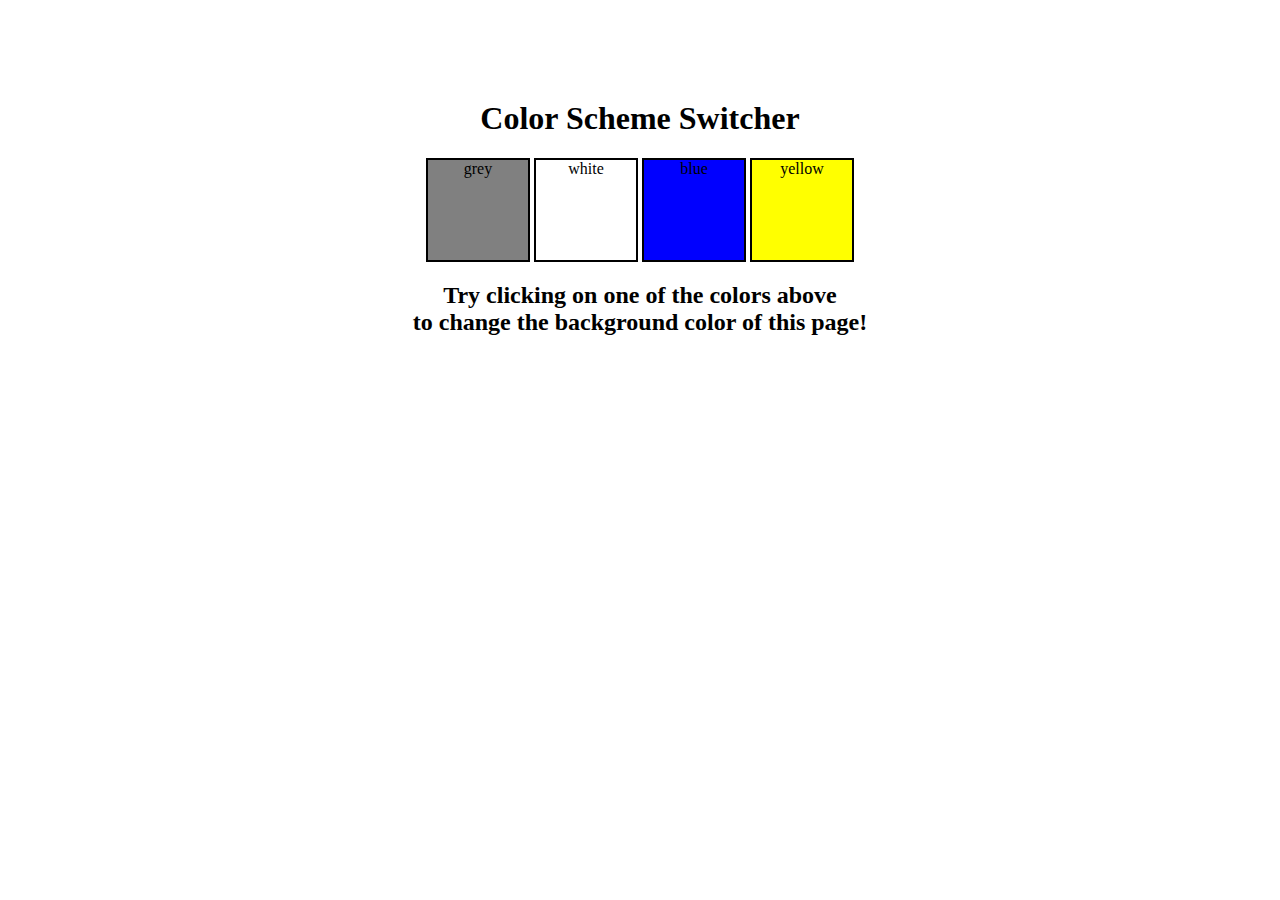
<file: 07_projects 1/index.html>
<!DOCTYPE html>
<html lang="en">
<head>
    <meta charset="UTF-8">
    <meta name="viewport" content="width=device-width, initial-scale=1.0">
    <link rel="stylesheet" href="../07_projects 1/style.css" />
    <title>Change background color </title>
    
</head>
<body>

   <div class="canvas">
    <h1>Color Scheme Switcher</h1>
    <span class="button" id="grey">grey</span>
    <span class="button" id="white">white</span>
    <span class="button" id="blue">blue</span>
    <span class="button" id="yellow">yellow</span>


    <h2> Try clicking on one of the colors above
        <span>to change the background color of this page!</span></h2>
   </div>

<script src="../07_projects 1/changeBack.js"></script>
</body>
</html>
</file>
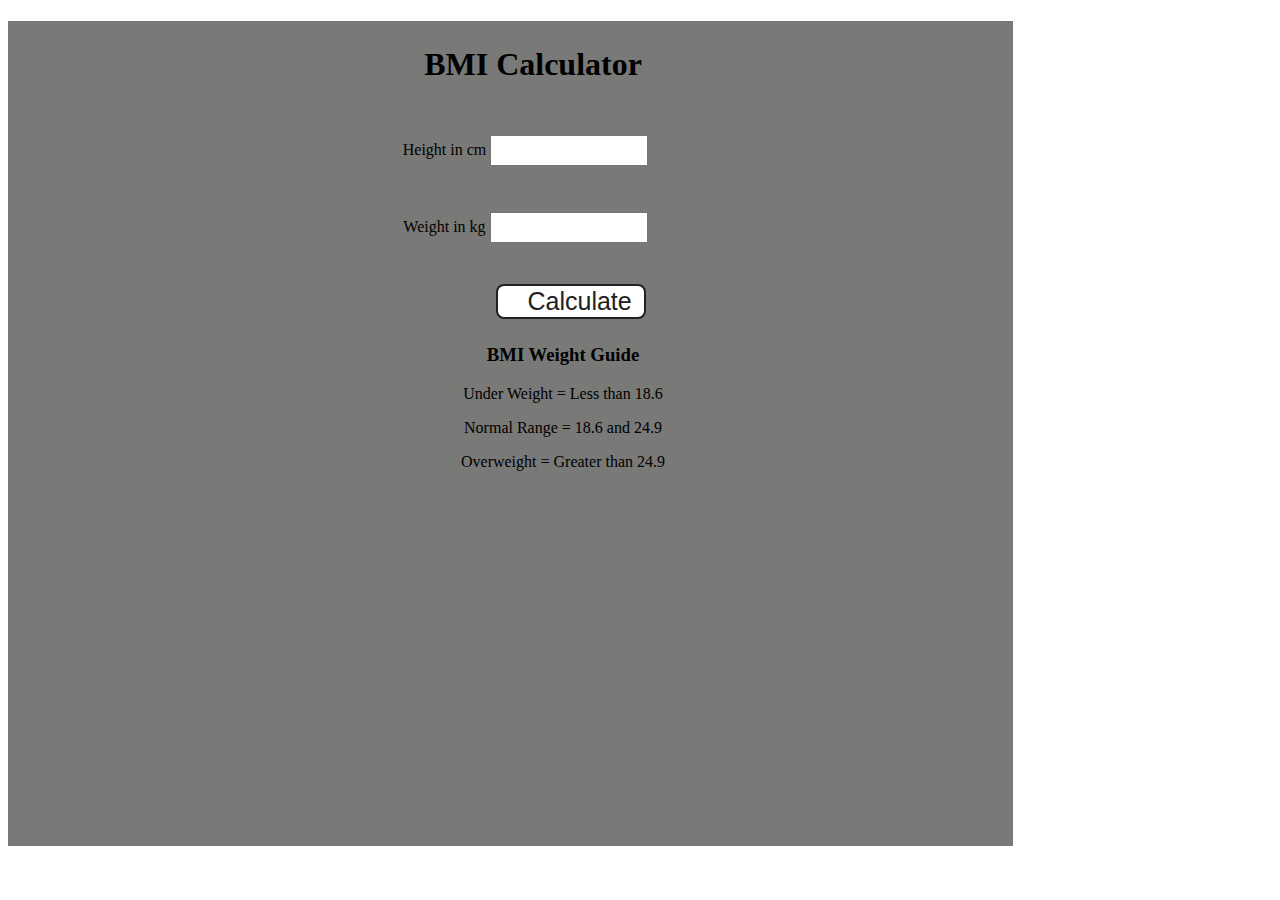
<file: 07_projects2/index.html>
<!DOCTYPE html>
<html lang="en">
<head>
    <meta charset="UTF-8">
    <meta name="viewport" content="width=device-width, initial-scale=1.0">
    <title>BMI CALCULATOR </title>
    <link rel="stylesheet" href="../07_projects2/style.css" />
</head>
<body>

    <div class="container">
        <h1>BMI Calculator</h1>
         <form>
            <p><label>Height in cm</label>
            <input type="text" id="height" /></p>
            <p><label>Weight in kg</label>
            <input type="text" id="weight" /></p>
            <button>Calculate</button>
            <div id="results"></div>
        <div id="weight-guide">
          <h3>BMI Weight Guide</h3>
          <p>Under Weight = Less than 18.6</p>
          <p>Normal Range = 18.6 and 24.9</p>
          <p>Overweight = Greater than 24.9</p>
        </div>
         </form>
    </div>



    <script src="../07_projects2/bmi.js" ></script>
</body>
</html>
</file>
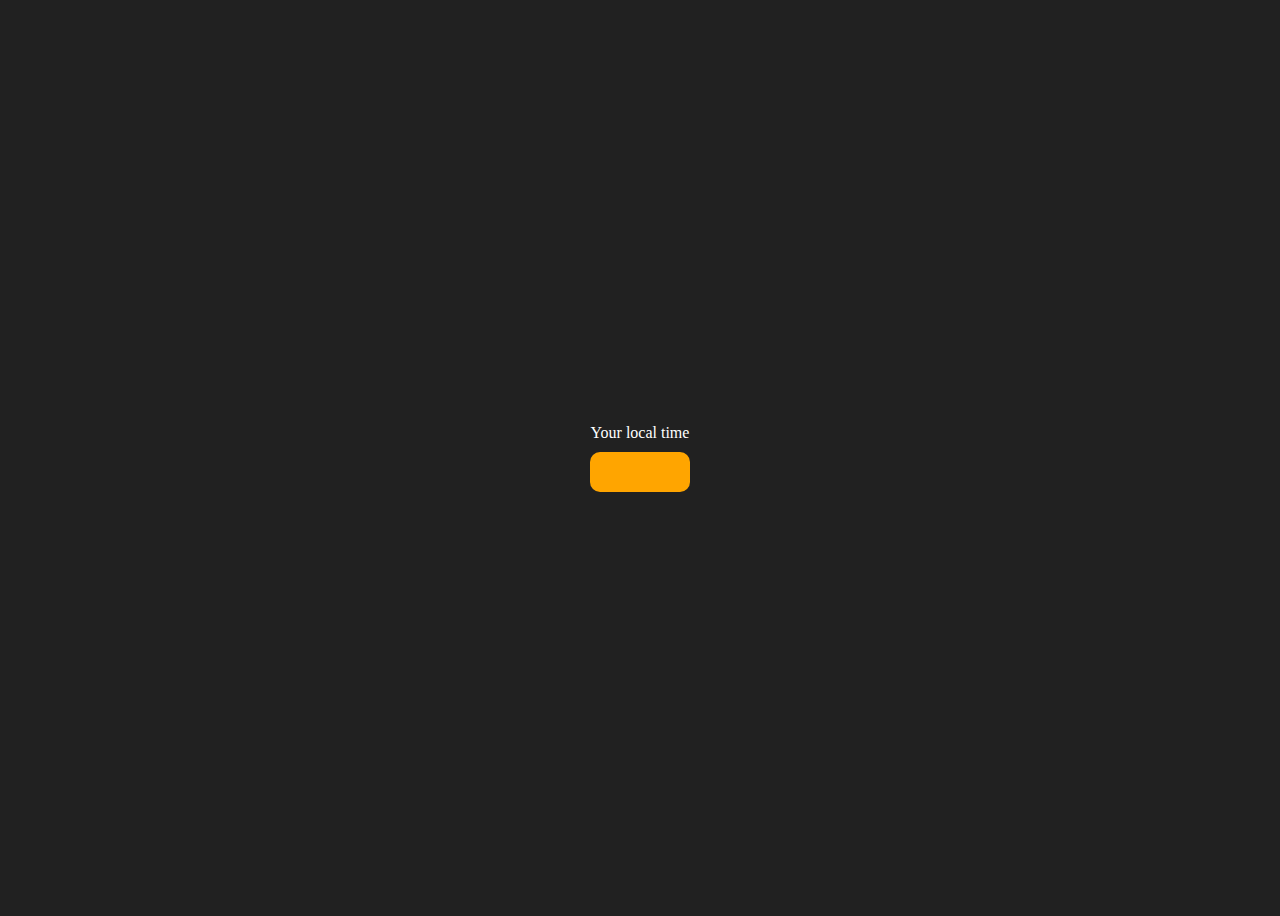
<file: 07_projects3/index.html>
<!DOCTYPE html>
<html lang="en">
<head>
    <meta charset="UTF-8">
    <meta name="viewport" content="width=device-width, initial-scale=1.0">
    <title>clock watch</title>
    <link rel="stylesheet" href="../07_projects3/style.css" />
</head>
<body>

  <div class="center">
    <div id="banner"><span>Your local time</span></div>
    <div id="clock"></div>
  </div>










  <script src="../07_projects3/clock.js"></script>  
</body>
</html>
</file>
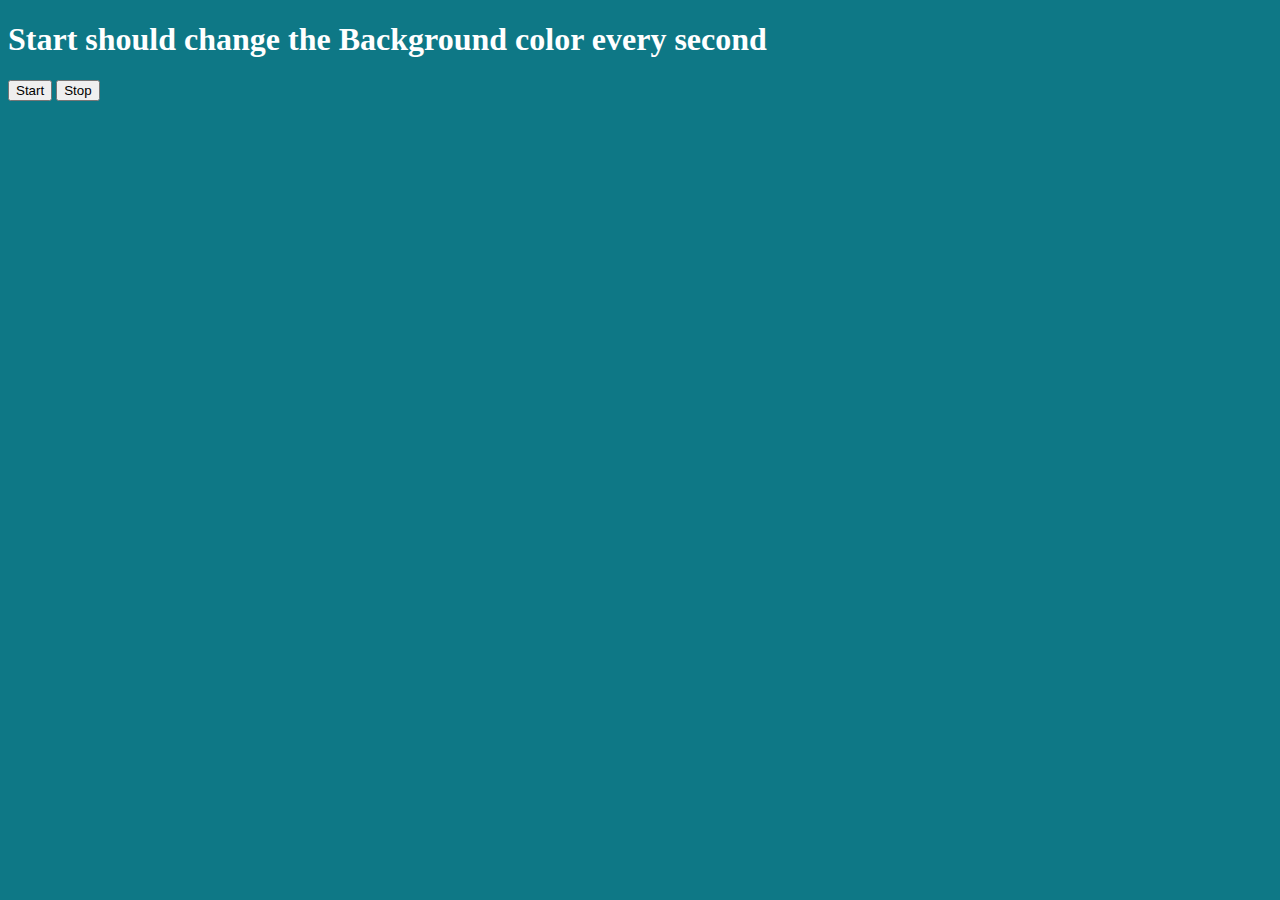
<file: 07_projects4/index.html>
<!DOCTYPE html>
<html lang="en">
<head>
    <meta charset="UTF-8">
    <meta name="viewport" content="width=device-width, initial-scale=1.0">
    <title>Change background color</title>
</head>
<body style="background-color: rgb(14, 120, 134); color: #fff;"> 

    <h1>Start should change the Background color every second</h1>
    <button id="start">Start</button>
    <button id="stop">Stop</button>
    
    <script  src="../07_projects4/changeBack.js"></script>
</body>
</html>
</file>
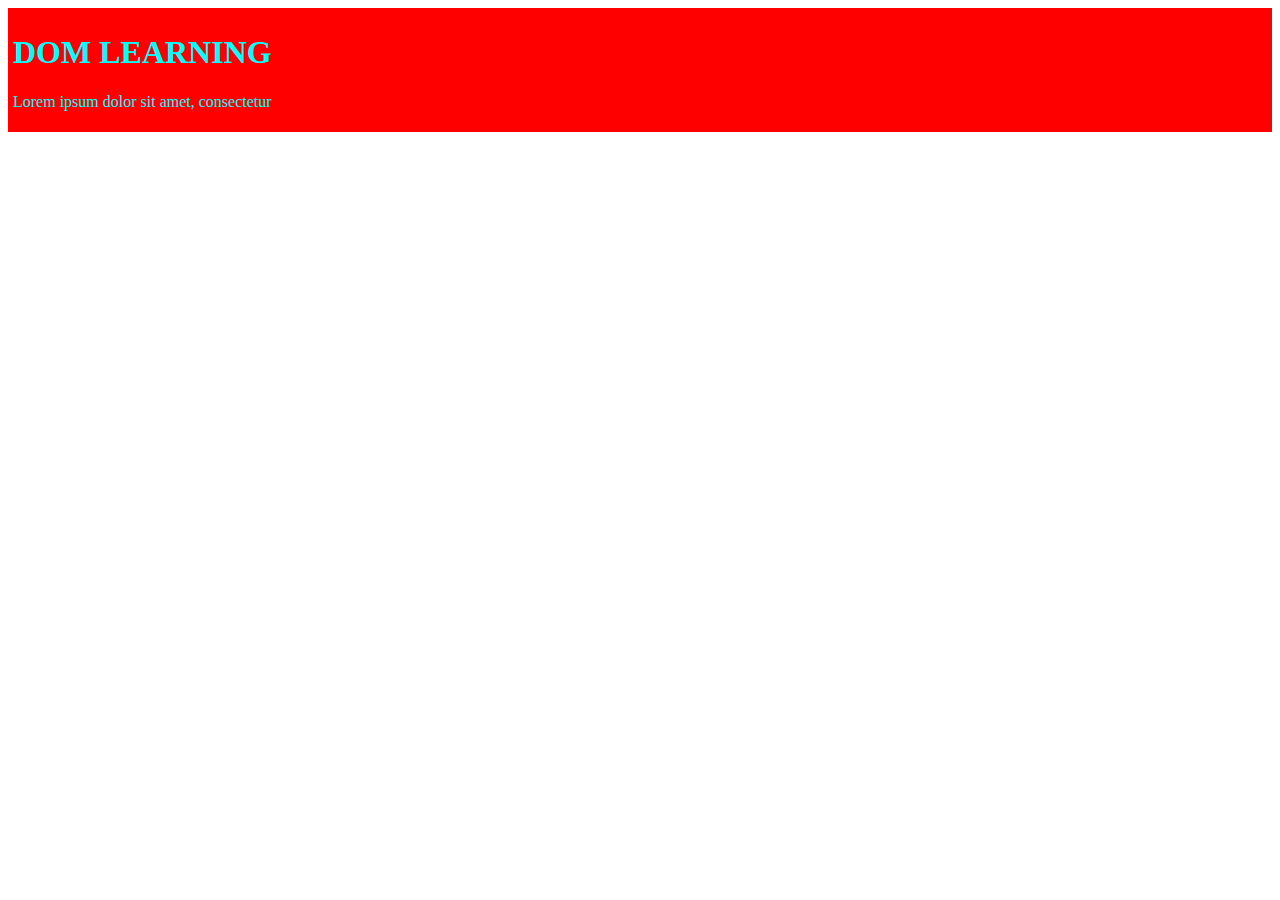
<file: 06_Dom/one.html>
<!DOCTYPE html>
<html lang="en">
<head>
    <meta charset="UTF-8">
    <meta name="viewport" content="width=device-width, initial-scale=1.0">
    <title>Dom learning</title>
    <style>
        .bg-black {
            color: aqua;
            background-color: red;
            padding: 5px
        }
    </style>
</head>
<body>
    <div class="bg-black">
        <h1 class="heading"> DOM LEARNING</h1>
        <p>Lorem ipsum dolor sit amet, consectetur</p>
    </div>
    
</body>
</html>
</file>
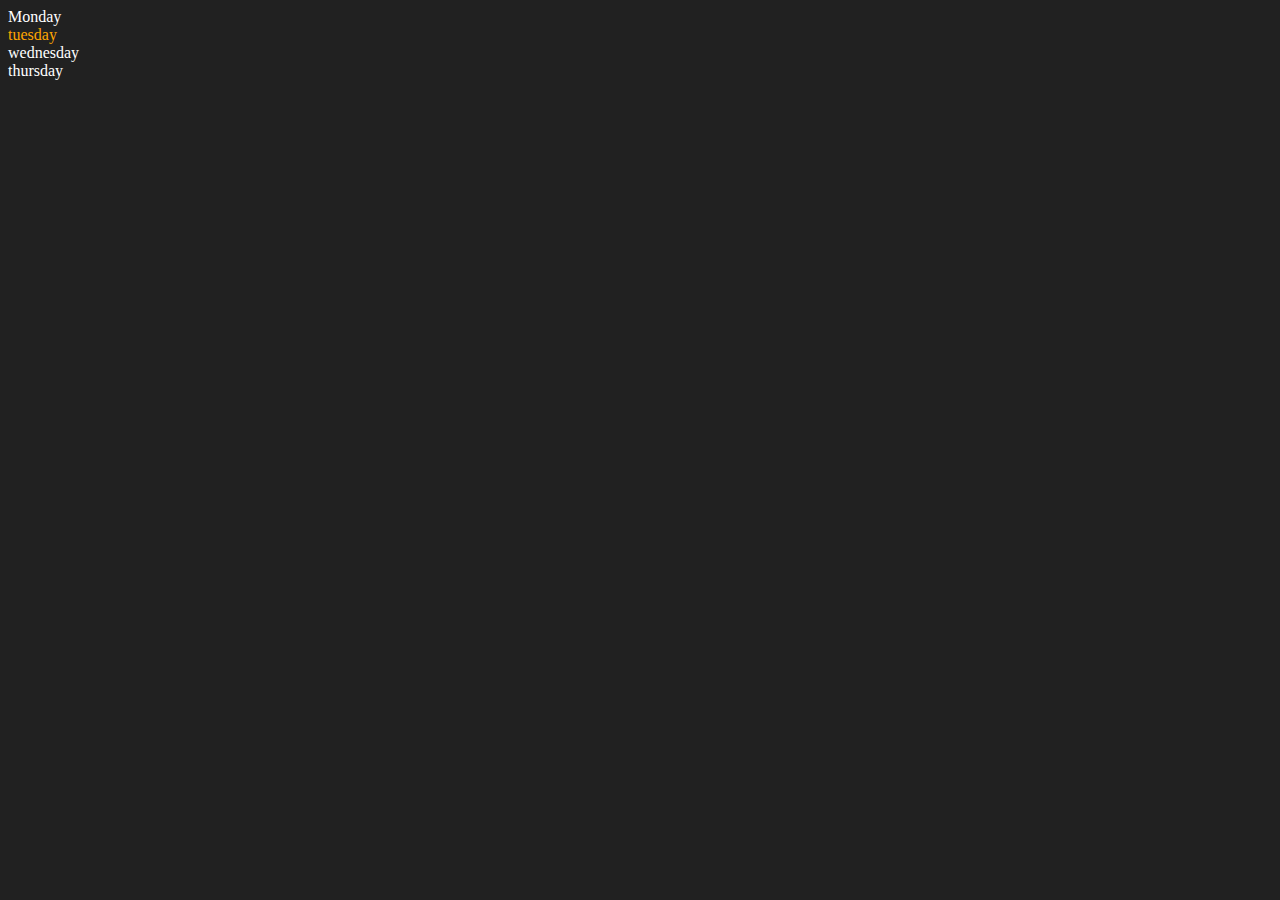
<file: 06_Dom/two.html>
<!DOCTYPE html>
<html lang="en">
<head>
    <meta charset="UTF-8">
    <meta name="viewport" content="width=device-width, initial-scale=1.0">
    <title>Document object model </title>
</head>
<body style="background-color: #212121; color: #fff;">

    <div class="parent">
        <div class="day"> Monday</div>
        <div class="day"> tuesday</div>
        <div class="day"> wednesday</div>
        <div class="day"> thursday</div>
    </div>

    
</body>
<script>
     const parent =  document.querySelector(".parent")
        // console.log(parent);
        // console.log(parent.children)
        // console.log(parent.children[1].innerHTML)

        parent.children[1].style.color = "orange"

        // console.log(parent.firstElementChild);
        // console.log(parent.lastElementChild)
   

        const dayone = document.querySelector(".day")
         console.log(dayone.parentElement)
         console.log(dayone.nextElementSibling);

         console.log("Nodes:" , parent.childNodes)



</script>
</html>
</file>
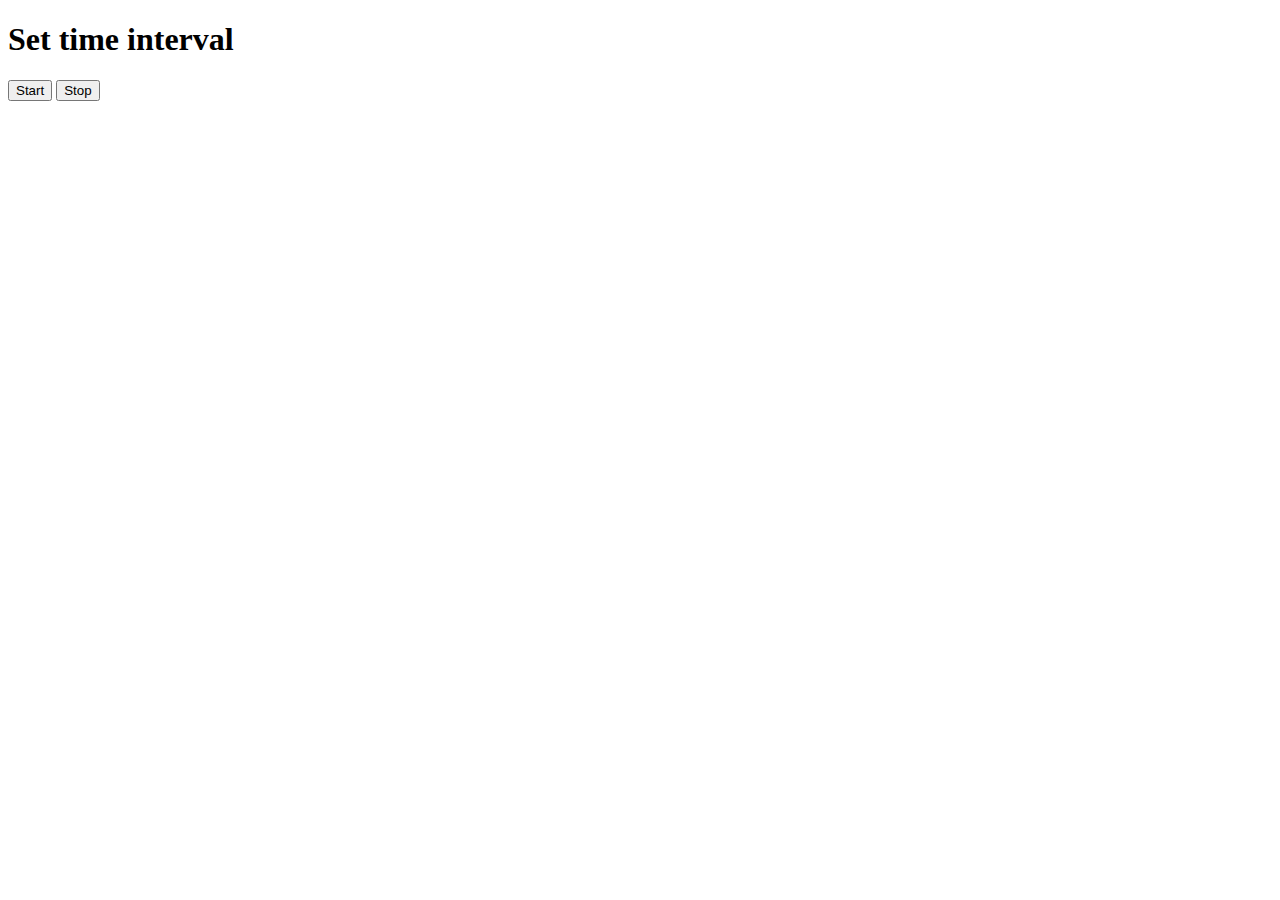
<file: 08_events/three.html>
<!DOCTYPE html>
 <html lang="en">
 <head>
    <meta charset="UTF-8">
    <meta name="viewport" content="width=device-width, initial-scale=1.0">
    <title>Document</title>
 </head>
 <body>
    <h1>Set time interval </h1>
  <button id="start">Start</button>
  <button id="stop">Stop</button>
 </body>
 <script>
    

    const startBtn = document.getElementById("start").addEventListener("click" , function (){
        console.log("start button clicked ")

        setInterval(() => {
            document.body.style.backgroundColor = "red";
            document.querySelector('h1').innerHTML = "Its Done "
        }, 1000)

    })

    const stopBtn = document.getElementById("stop").addEventListener("click" , function (){
        // console.log("start button clicked ")

        setInterval(() => {
            document.body.style.backgroundColor = "white";
            document.querySelector('h1').innerHTML = "set time interval "
        }, 1000) 

        clearInterval(stopBtn);

    })


 </script>
 </html>
</file>
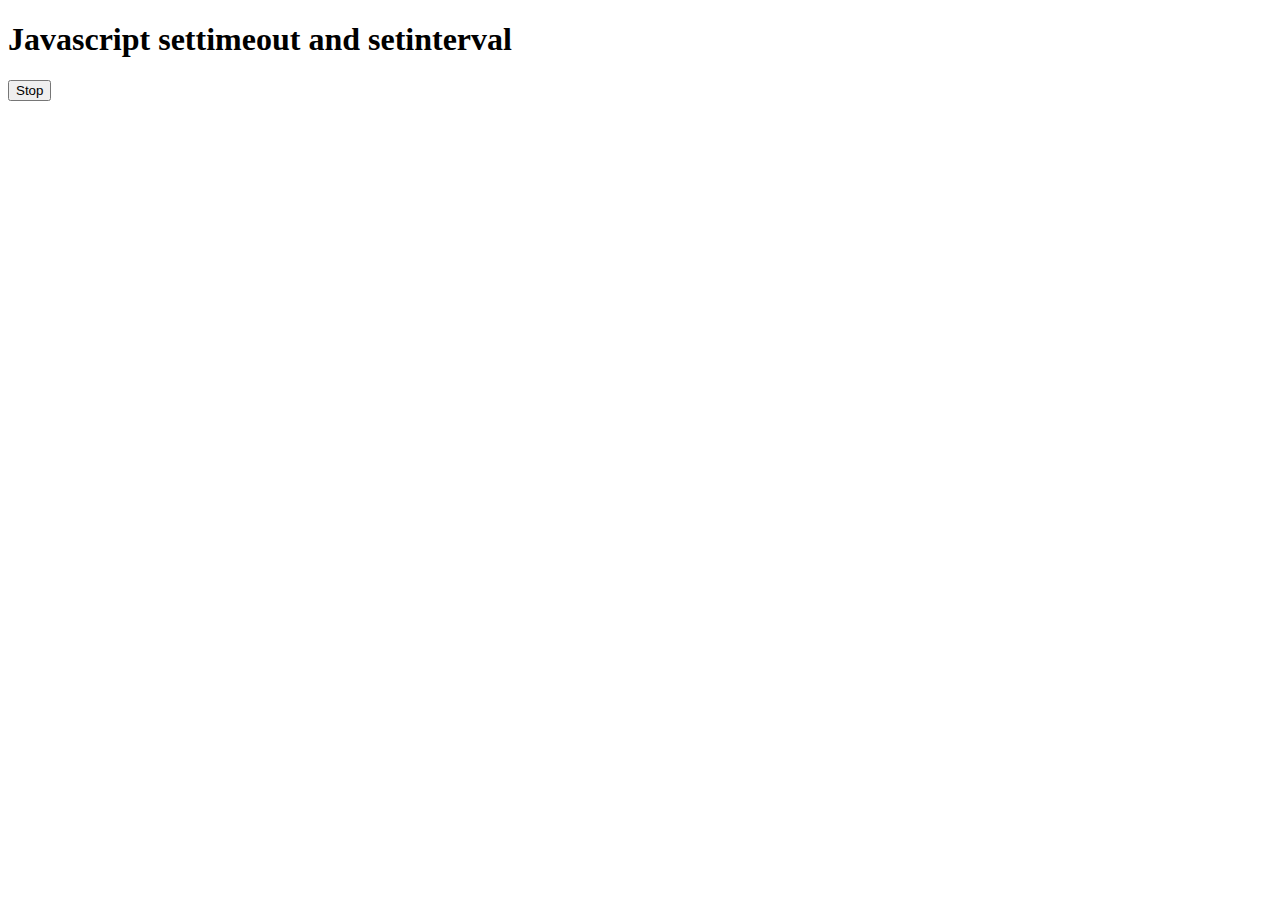
<file: 08_events/two.html>
<!DOCTYPE html>
<html lang="en">
<head>
    <meta charset="UTF-8">
    <meta name="viewport" content="width=device-width, initial-scale=1.0">
    <title>SET TIMEOUT AND SETINTERVAL</title>
</head>
<body>
    <h1>Javascript settimeout and setinterval</h1>
    <button id="stop">Stop</button>
</body>
<script>

  const timeout = function() {
    console.log("Hii")
  }

const changeText = function() {
    document.querySelector('h1').innerHTML =  'best javascript series'
}
  
  
   const chnangeMe = setTimeout(changeText , 5000);

   document.getElementById('stop').addEventListener('click' , function() {
    clearTimeout(chnangeMe);
    console.log("stop clicked!")
   }) 
   
    
  

</script>
</html>
</file>
<file: 07_projects 1/style.css>
html {
    margin: 0;
  }

  span {
    display: block;
  }

  .canvas {
    margin: 100px auto 100px;
    width: 80%;
    text-align: center;
  }

  .button {
    width: 100px;
    height: 100px;
    border: solid black 2px;
    display: inline-block;
  }

  #grey {
    background: grey;
  }
  
  #white {
    background: white;
  }
  #blue {
    background: blue;
  }
  #yellow {
    background: yellow;
  }
</file>
<file: 07_projects2/style.css>
.container {
    width: 975px;
    height: 825px;
    text-align: center;  
    background-color: #797978;
    padding-left: 30px;
  }
  #height,
  #weight {
    width: 150px;
    height: 25px;
    margin-top: 30px;
  }
  
  #weight-guide {
    margin-left: 75px;
    margin-top: 25px;
  }
  
  #results {
    font-size: 35px;
    margin-left: 90px;
    margin-top: 20px;
    color: rgb(241, 241, 241);
  }
  
  button {
    width: 150px;
    height: 35px;
    margin-left: 90px;
    margin-top: 25px;
    background-color: #fff;
    padding: 1px 30px;
    border-radius: 8px;
    color: #212121;
    text-decoration: none;
    border: 2px solid #212121;
    cursor: pointer;
  
    font-size: 25px;
  }
  
  h1 {
    padding-left: 15px;
    padding-top: 25px;
    
  }
</file>
<file: 07_projects3/style.css>
body {
    background-color: #212121;
    color: #fff;
  }
  .center {
    display: flex;
    height: 100vh;
    justify-content: center;
    align-items: center;
    flex-direction: column;
  }
  #clock {
    font-size: 40px;
    background-color: orange;
    padding: 20px 50px;
    margin-top: 10px;
    border-radius: 10px;
  }
</file>
